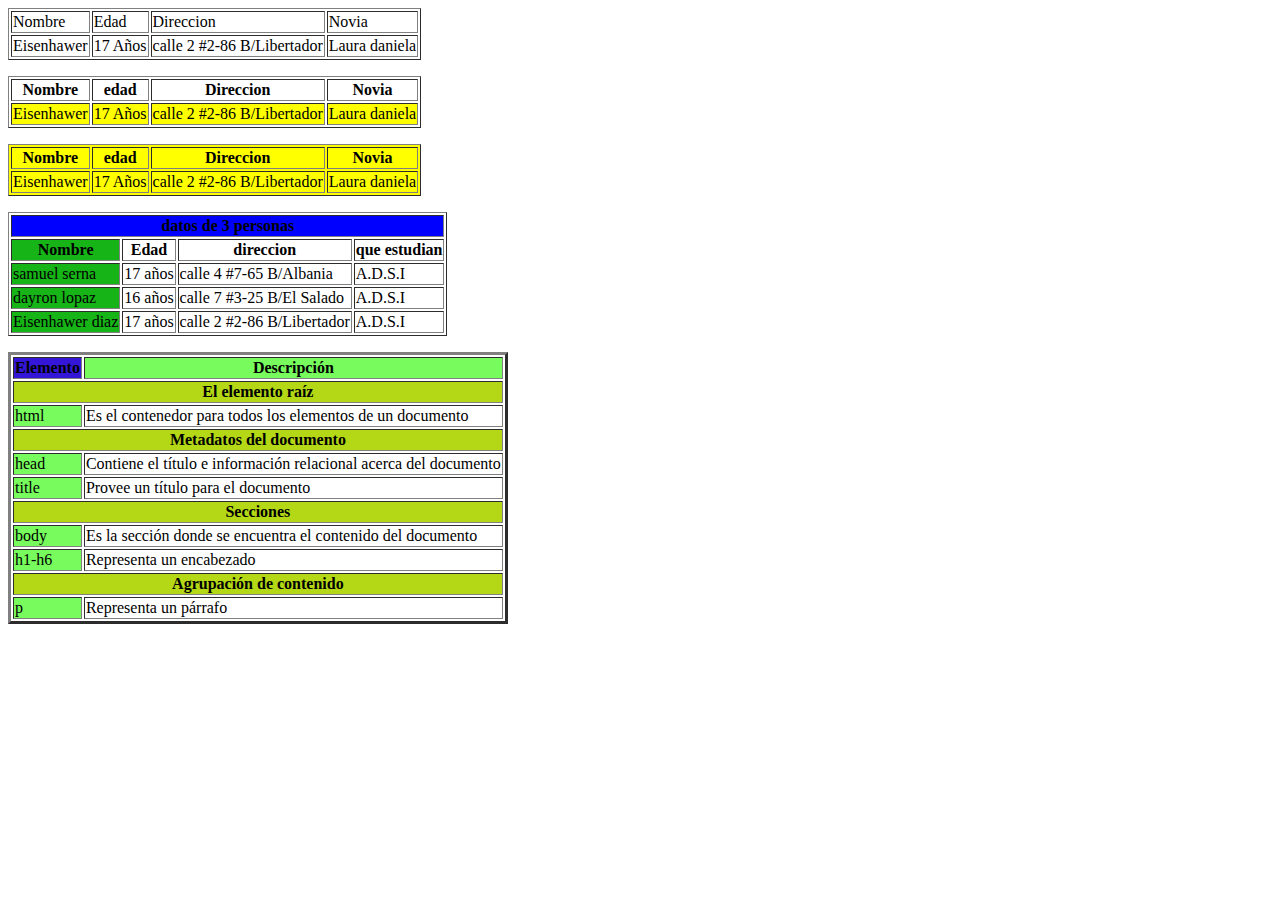
<file: tablas/tb.html>
<!DOCTYPE html>
<html lang="en">

<head>
    <meta charset="UTF-8">
    <meta http-equiv="X-UA-Compatible" content="IE=edge">
    <meta name="viewport" content="width=device-width, initial-scale=1.0">
    <title>tabla</title>
</head>

<body>
    <table border="1">
        <tr>
            <td>Nombre</td>
            <td>Edad</td>
            <td>Direccion</td>
            <td>Novia</td>
        </tr>
        <tr>
            <td>Eisenhawer</td>
            <td>17 Años</td>
            <td>calle 2 #2-86 B/Libertador</td>
            <td>Laura daniela </td>
        </tr>
    </table>

    <dl></dl>

    <table border="1">
        <tr>
            <th>Nombre</th>
            <th>edad</th>
            <th>Direccion</th>
            <th>Novia</th>
        </tr>
        <tr style="background-color: yellow">
            <td>Eisenhawer</td>
            <td>17 Años</td>
            <td>calle 2 #2-86 B/Libertador</td>
            <td>Laura daniela </td>
        </tr>
    </table>

    <dl></dl>

    <table border="1" style="background-color: yellow">
        <tr>
            <th>Nombre</th>
            <th>edad</th>
            <th>Direccion</th>
            <th>Novia</th>
        </tr>
        <tr>
            <td>Eisenhawer</td>
            <td>17 Años</td>
            <td>calle 2 #2-86 B/Libertador</td>
            <td>Laura daniela </td>
        </tr>
    </table>

    <dl></dl>

    <table border="1">

        <tr>
            <th colspan="4" style="background-color: blue">datos de 3 personas</th>
        </tr>
        <tr>
            <th style="background-color: rgb(23, 180, 23)">Nombre </th>
            <th>Edad</th>
            <th>direccion</th>
            <th>que estudian</th>
        </tr>
        <tr>
            <td style="background-color: rgb(23, 180, 23)">samuel serna</td>
            <td>17 años</td>
            <td>calle 4 #7-65 B/Albania</td>
            <td>A.D.S.I</td>
        </tr>
        <tr>
            <td style="background-color: rgb(23, 180, 23)">dayron lopaz </td>
            <td>16 años</td>
            <td>calle 7 #3-25 B/El Salado</td>
            <td>A.D.S.I</td>
        </tr>
        <tr>
            <td style="background-color: rgb(23, 180, 23)">Eisenhawer diaz </td>
            <td>17 años</td>
            <td>calle 2 #2-86 B/Libertador</td>
            <td>A.D.S.I</td>
        </tr>
    </table>

    <dl></dl>

    <table border="3">
        <thead>
            <tr>
                <th style="background-color: rgb(51, 22, 216)">Elemento</th>
                <th style="background-color: rgba(41, 248, 0, 0.637)">Descripción</th>
            </tr>
        </thead>
        <tbody>
            <tr>
                <th colspan="2" style="background-color: rgb(180, 216, 22)">El elemento raíz</th>
            </tr>
            <tr>
                <td style="background-color: rgba(41, 248, 0, 0.637)">html</td>
                <td>Es el contenedor para todos los elementos de un documento</td>
            </tr>
        </tbody>
        <tbody>
            <tr>
                <th colspan="2" style="background-color: rgb(180, 216, 22)">Metadatos del documento</th>
            </tr>
            <tr>
                <td style="background-color: rgba(41, 248, 0, 0.637)">head</td>
                <td>Contiene el título e información relacional acerca del documento</td>
            </tr>
            <tr>
                <td style="background-color: rgba(41, 248, 0, 0.637)">title</td>
                <td>Provee un título para el documento</td>
            </tr>
        </tbody>
        <tbody>
            <tr>
                <th colspan="2" style="background-color: rgb(180, 216, 22)">Secciones</th>
            </tr>
            <tr>
                <td style="background-color: rgba(41, 248, 0, 0.637)">body</td>
                <td>Es la sección donde se encuentra el contenido del documento</td>
            </tr>
            <tr>
                <td style="background-color: rgba(41, 248, 0, 0.637)">h1-h6</td>
                <td>Representa un encabezado</td>
            </tr>
        </tbody>
        <tbody>
            <tr>
                <th colspan="2" style="background-color: rgb(180, 216, 22)">Agrupación de contenido</th>
            </tr>
            <tr>
                <td style="background-color: rgba(41, 248, 0, 0.637)">p</td>
                <td>Representa un párrafo</td>
            </tr>
        </tbody>
    </table>
</body>

</html>
</file>
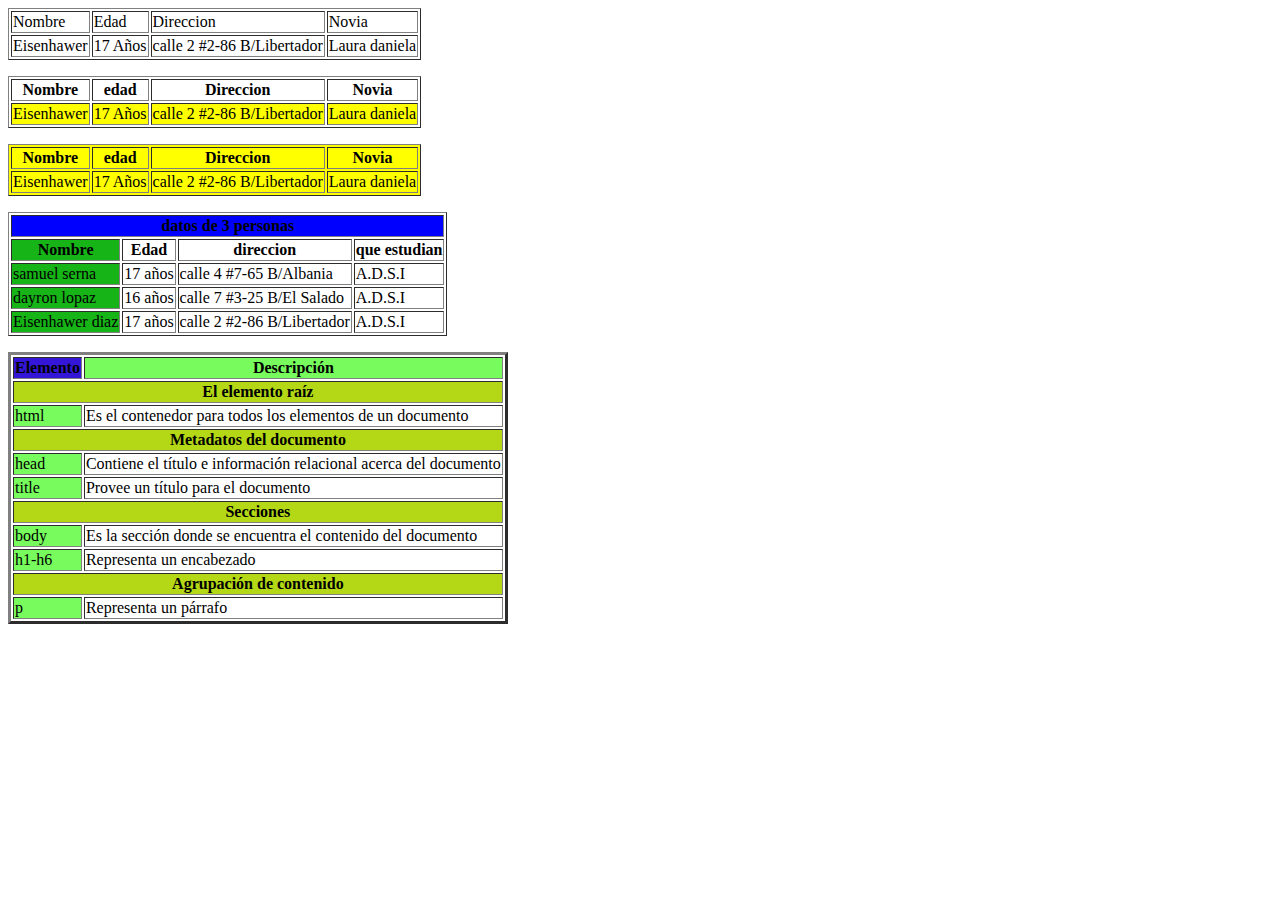
<file: Eisen1405.github.io/tablas/tb.html>
<!DOCTYPE html>
<html lang="en">
<head>
    <meta charset="UTF-8">
    <meta http-equiv="X-UA-Compatible" content="IE=edge">
    <meta name="viewport" content="width=device-width, initial-scale=1.0">
    <title>tabla</title>
</head>
<body>
    <table border="1">
        <tr>
            <td>Nombre</td>
            <td>Edad</td>
            <td>Direccion</td>
            <td>Novia</td>
        </tr>
        <tr>
            <td>Eisenhawer</td>
            <td>17 Años</td>
            <td>calle 2 #2-86 B/Libertador</td>
            <td>Laura daniela </td>
        </tr>
    </table>

    <dl></dl>

    <table border="1">
        <tr>
            <th>Nombre</th>
            <th>edad</th>
            <th>Direccion</th>
            <th>Novia</th>
        </tr>
        <tr style="background-color: yellow">
            <td>Eisenhawer</td>
            <td>17 Años</td>
            <td>calle 2 #2-86 B/Libertador</td>
            <td>Laura daniela </td>
        </tr>
    </table>

    <dl></dl>

    <table border="1" style="background-color: yellow">
        <tr>
            <th>Nombre</th>
            <th>edad</th>
            <th>Direccion</th>
            <th>Novia</th>
        </tr>
        <tr>
            <td>Eisenhawer</td>
            <td>17 Años</td>
            <td>calle 2 #2-86 B/Libertador</td>
            <td>Laura daniela </td>
        </tr>
    </table>

    <dl></dl>

    <table border="1">

        <tr>
            <th colspan="4" style="background-color: blue">datos de 3 personas</th>
        </tr>
        <tr>
            <th style="background-color: rgb(23, 180, 23)">Nombre </th>
            <th>Edad</th>
            <th>direccion</th>
            <th>que estudian</th>
        </tr>
        <tr>
            <td style="background-color: rgb(23, 180, 23)">samuel serna</td>
            <td>17 años</td>
            <td>calle 4 #7-65 B/Albania</td>
            <td>A.D.S.I</td>
        </tr>
        <tr>
            <td style="background-color: rgb(23, 180, 23)">dayron lopaz </td>
            <td>16 años</td>
            <td>calle 7 #3-25 B/El Salado</td>
            <td>A.D.S.I</td>
        </tr>
        <tr>
            <td style="background-color: rgb(23, 180, 23)">Eisenhawer diaz </td>
            <td>17 años</td>
            <td>calle 2 #2-86 B/Libertador</td>
            <td>A.D.S.I</td>
        </tr>
    </table>

        <dl></dl>

     <table border="3">   
        <thead>
            <tr>
                <th style="background-color: rgb(51, 22, 216)">Elemento</th>
                <th style="background-color: rgba(41, 248, 0, 0.637)">Descripción</th>
            </tr>
        </thead>
        <tbody> 
            <tr>
                <th colspan="2" style="background-color: rgb(180, 216, 22)">El elemento raíz</th>           
            </tr>
            <tr>
                <td style="background-color: rgba(41, 248, 0, 0.637)">html</td>
                <td>Es el contenedor para todos los elementos de un documento</td>              
            </tr>              
        </tbody>              
        <tbody>              
            <tr>              
                <th colspan="2" style="background-color: rgb(180, 216, 22)">Metadatos del documento</th>              
            </tr>              
            <tr>
                <td style="background-color: rgba(41, 248, 0, 0.637)">head</td>              
                <td>Contiene el título e información relacional acerca del documento</td>              
            </tr>  
            <tr>
                <td style="background-color: rgba(41, 248, 0, 0.637)">title</td>              
                <td>Provee un título para el documento</td>              
            </tr>              
        </tbody>              
        <tbody>              
            <tr>      
                <th colspan="2" style="background-color: rgb(180, 216, 22)" >Secciones</th>              
            </tr>              
            <tr>              
                <td style="background-color: rgba(41, 248, 0, 0.637)">body</td>              
                <td>Es la sección donde se encuentra el contenido del documento</td>              
            </tr>  
            <tr>              
                <td style="background-color: rgba(41, 248, 0, 0.637)">h1-h6</td>              
                <td>Representa un encabezado</td>              
            </tr>              
        </tbody>              
        <tbody>              
            <tr>              
                <th colspan="2" style="background-color: rgb(180, 216, 22)">Agrupación de contenido</th>
            </tr>              
            <tr>              
                <td style="background-color: rgba(41, 248, 0, 0.637)">p</td>
                <td>Representa un párrafo</td>           
            </tr>           
        </tbody>     
    </table>
</body>
</html>
</file>
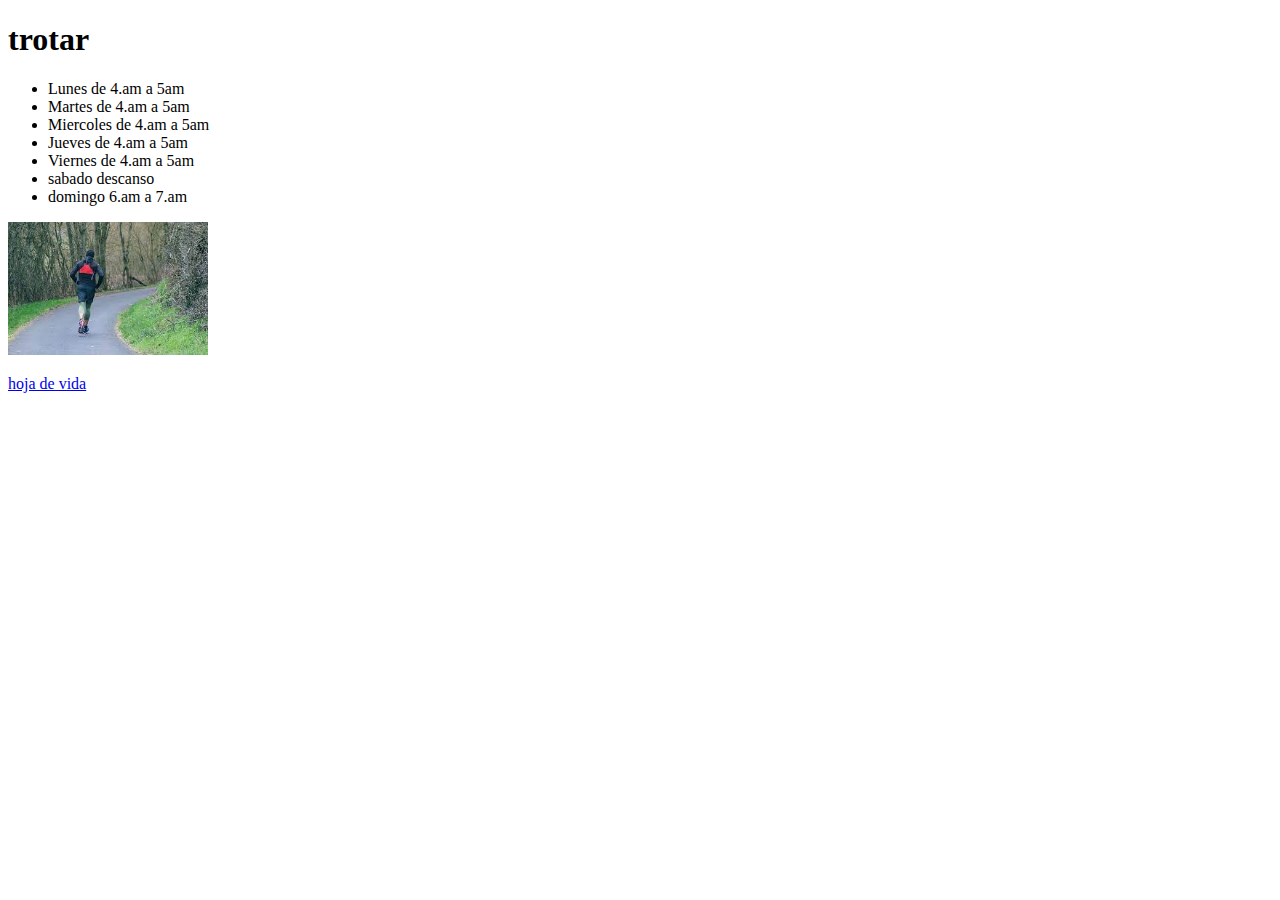
<file: pages/Hobbies/Hobbie1.html>
<!DOCTYPE html>
<html lang="es">

<head>
    <meta charset="UTF-8">
    <meta http-equiv="X-UA-Compatible" content="IE=edge">
    <meta name="viewport" content="width=device-width, initial-scale=1.0">
    <link rel="stylesheet" href="../../assets/css/estilo.css">
    <title>Hobbie1</title>
</head>

<body>
    <h1>trotar</h1>
    <ul>
        <li>Lunes de 4.am a 5am</li>
        <li>Martes de 4.am a 5am</li>
        <li>Miercoles de 4.am a 5am</li>
        <li>Jueves de 4.am a 5am</li>
        <li>Viernes de 4.am a 5am</li>
        <li>sabado descanso</li>
        <li>domingo 6.am a 7.am</li>
    </ul>
    <img src="../../assets/img/trotar.jpg" alt="Mi fotografia" width="200px">
    <dl>
        <a href="../hv.html">hoja de vida</a>
    </dl>
</body>

</html>
</file>
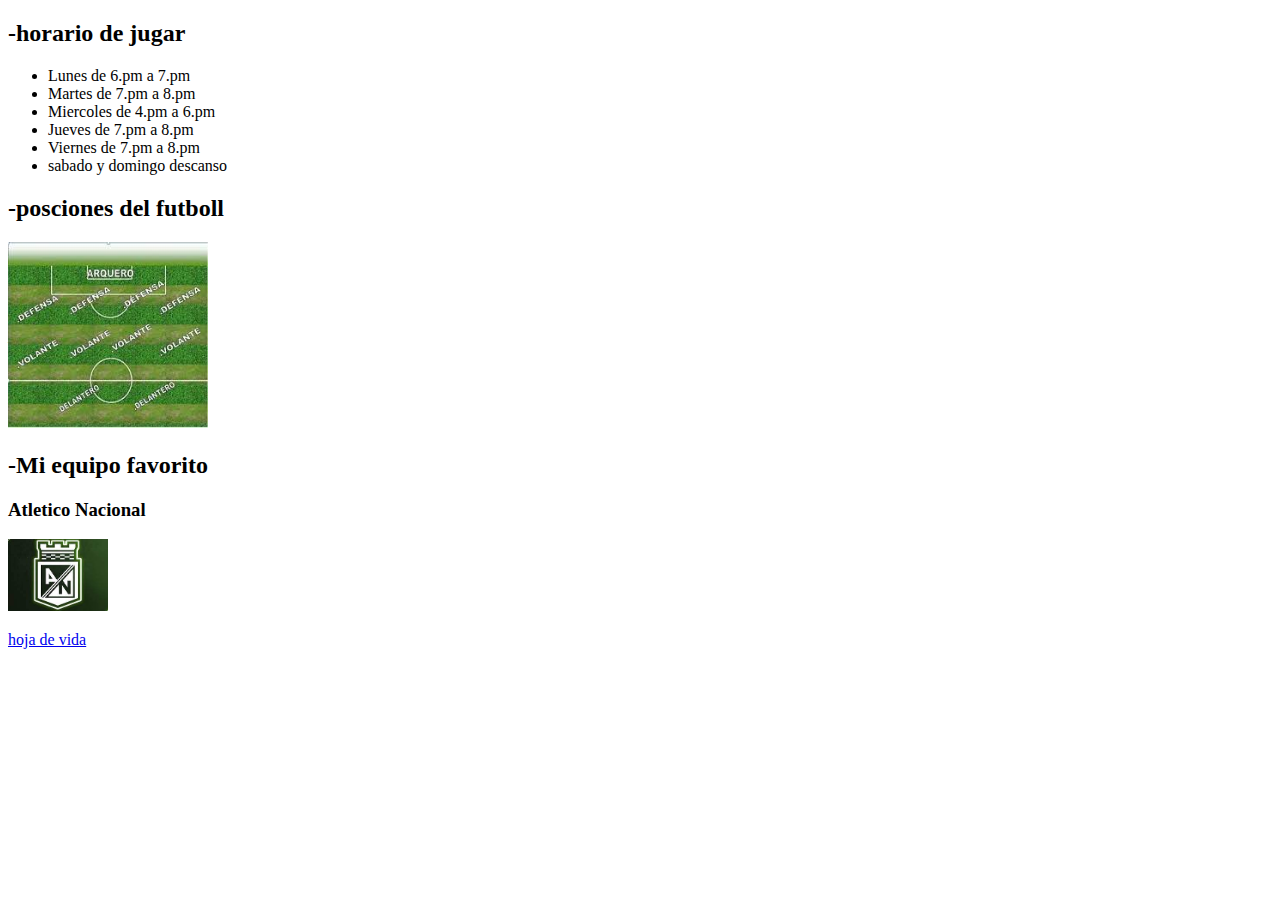
<file: pages/Hobbies/Hobbie2.html>
<!DOCTYPE html>
<html lang="es">

<head>
    <meta charset="UTF-8">
    <meta http-equiv="X-UA-Compatible" content="IE=edge">
    <meta name="viewport" content="width=device-width, initial-scale=1.0">
    <title>Hobbie2</title>
</head>

<body>
    <h2>-horario de jugar</h2>
    <ul>
        <li>Lunes de 6.pm a 7.pm</li>
        <li>Martes de 7.pm a 8.pm</li>
        <li>Miercoles de 4.pm a 6.pm</li>
        <li>Jueves de 7.pm a 8.pm</li>
        <li>Viernes de 7.pm a 8.pm</li>
        <li>sabado y domingo descanso</li>
    </ul>
    <dl>
        <h2>-posciones del futboll</h2>
        <img src="../../assets/img/posciones.jpg" alt="Posciones" width="200px">
    </dl>
    <dl>
        <h2>-Mi equipo favorito</h2>
        <h3>Atletico Nacional</h3>
        <a href="https://www.atlnacional.com.co/" target="_blank">
            <img src="../../assets/img/nacional.jpg" alt="Atletico Nacional" width="100px" high="100px"></a>
    </dl>
    <dl>
        <a href="../hv.html">hoja de vida</a>
    </dl>

</body>

</html>
</file>
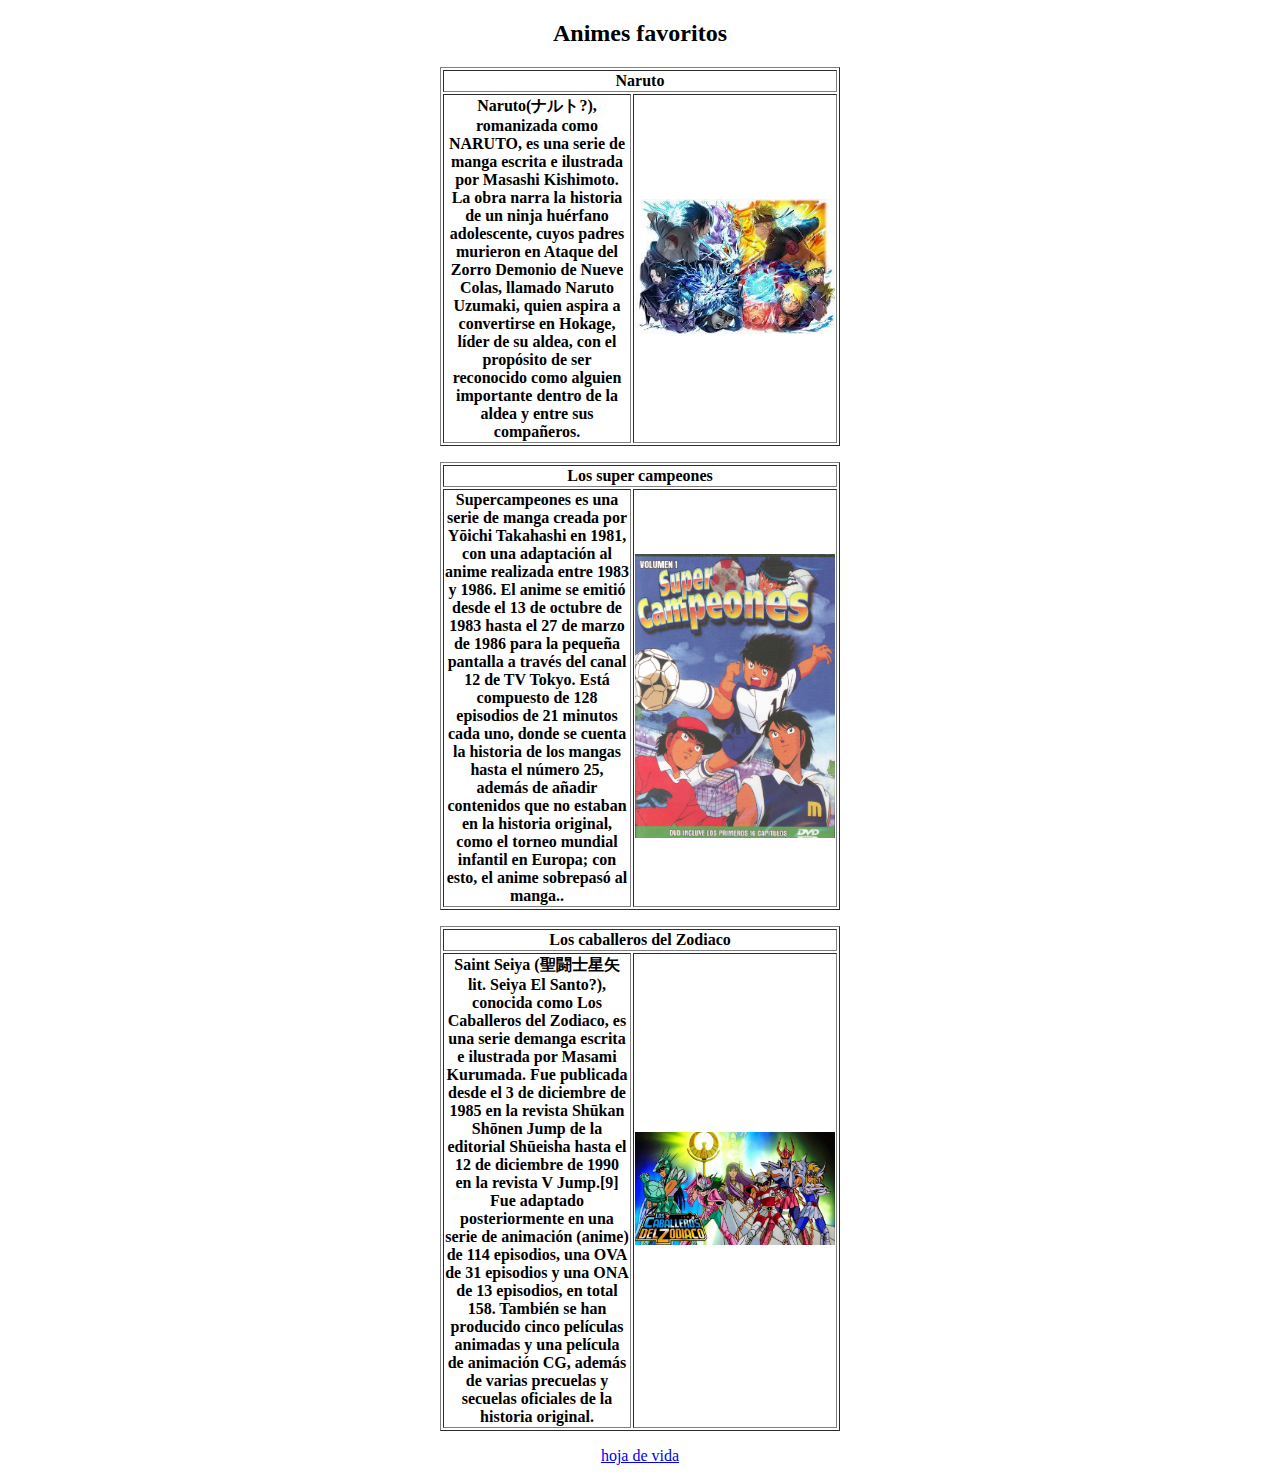
<file: pages/Hobbies/Hobbie3.html>
<!DOCTYPE html>
<html lang="es">

<head>
    <meta charset="UTF-8">
    <meta http-equiv="X-UA-Compatible" content="IE=edge">
    <meta name="viewport" content="width=device-width, initial-scale=1.0">
    <title>Hobbie3</title>
</head>

<body>
    <center>
        <h2>Animes favoritos</h2>
        <table border="1" width="400" high="200">
            <tr>
                <th colspan="2">Naruto</th>
            </tr>
            <tr>
                <th>Naruto(ナルト?), romanizada como NARUTO, es una serie de manga escrita e ilustrada por Masashi
                    Kishimoto. La obra narra la historia de un ninja huérfano adolescente, cuyos padres murieron en
                    Ataque del Zorro Demonio de Nueve Colas, llamado Naruto Uzumaki, quien aspira a convertirse en
                    Hokage, líder de su aldea, con el propósito de ser reconocido como alguien importante dentro de la
                    aldea y entre sus compañeros.</th>
                <th>
                    <img src="../../assets/img/n2.jpg" alt="Naruto" width="200" high="200">
                </th>
            </tr>
        </table>
        <dl>
            <table border="1" width="400" high="200">
                <tr>
                    <th colspan="2">Los super campeones</th>
                </tr>
                <tr>
                    <th>Supercampeones es una serie de manga creada por Yōichi Takahashi en 1981, con una adaptación al
                        anime realizada entre 1983 y 1986.
                        El anime se emitió desde el 13 de octubre de 1983 hasta el 27 de marzo de 1986 para la pequeña
                        pantalla a través del canal 12 de TV Tokyo. Está compuesto de 128 episodios de 21 minutos cada
                        uno, donde se cuenta la historia de los mangas hasta el número 25, además de añadir contenidos
                        que no estaban en la historia original, como el torneo mundial infantil en Europa; con esto, el
                        anime sobrepasó al manga..</th>
                    <th>
                        <img src="../../assets/img/SuperCampeones.jpg" alt="Naruto" width="200" high="200">
                    </th>
                </tr>
            </table>
        </dl>
        <dl>
            <table border="1" width="400" high="200">
                <tr>
                    <th colspan="2">Los caballeros del Zodiaco</th>
                </tr>
                <tr>
                    <th>Saint Seiya (聖闘士星矢 lit. Seiya El Santo?), conocida como Los Caballeros del Zodiaco, es una serie
                        demanga escrita e ilustrada por Masami Kurumada. Fue publicada desde el 3 de diciembre de 1985
                        en la revista Shūkan Shōnen Jump de la editorial Shūeisha hasta el 12 de diciembre de 1990 en la
                        revista V Jump.[9] Fue adaptado posteriormente en una serie de animación (anime) de 114
                        episodios, una OVA de 31 episodios y una ONA de 13 episodios, en total 158. También se han
                        producido cinco películas animadas y una película de animación CG, además de varias precuelas y
                        secuelas oficiales de la historia original.</th>
                    <th>
                        <img src="../../assets/img/Los caballeros del Zodiaco.jpg" alt="Naruto" width="200" high="200">
                    </th>
                </tr>
            </table>
        </dl>
        <dl>
            <a href="../hv.html">hoja de vida</a>
        </dl>
    </center>
</body>

</html>
</file>
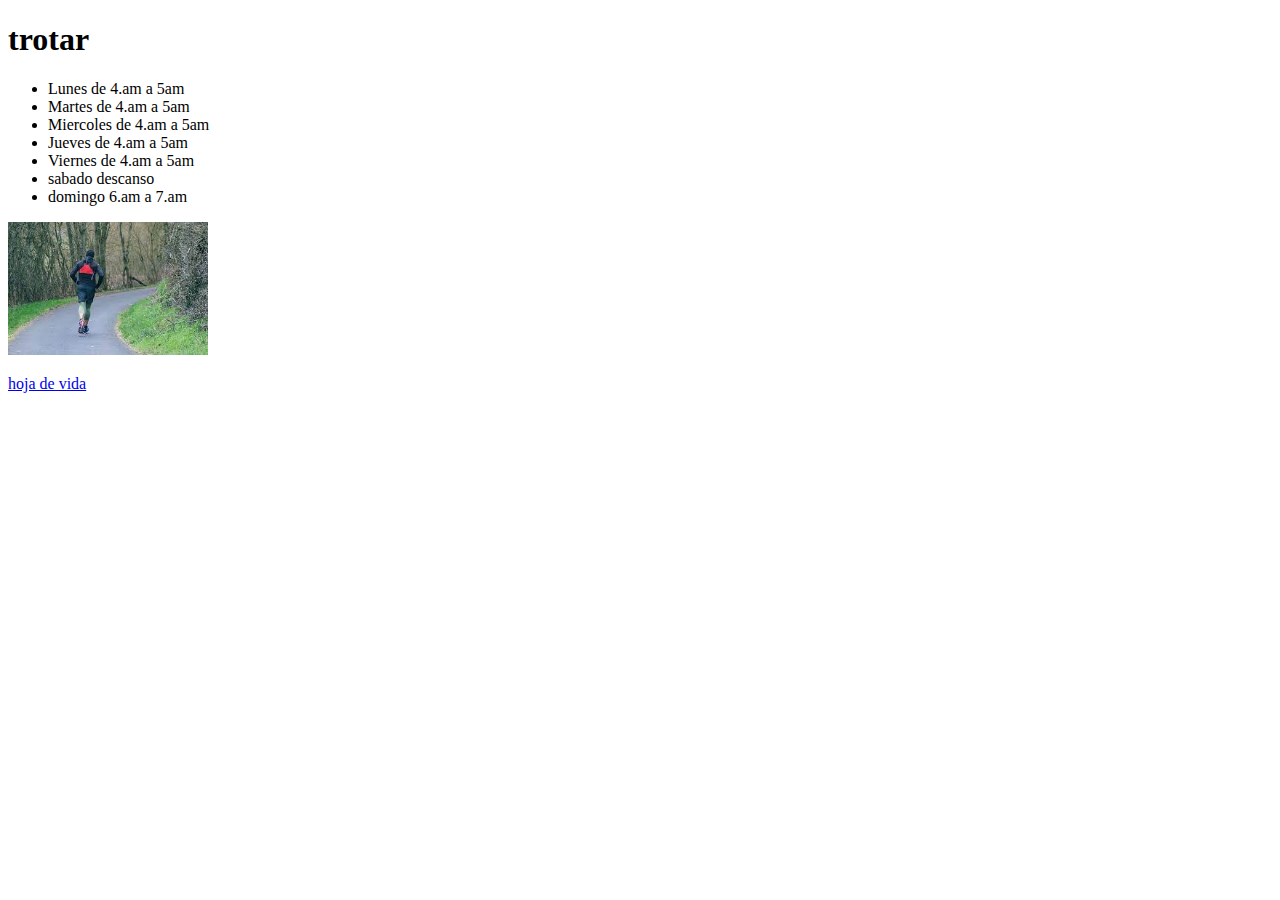
<file: Eisen1405.github.io/pages/Hobbies/Hobbie1.html>
<!DOCTYPE html>
<html lang="es">
<head>
    <meta charset="UTF-8">
    <meta http-equiv="X-UA-Compatible" content="IE=edge">
    <meta name="viewport" content="width=device-width, initial-scale=1.0">
    <link rel="stylesheet" href="../../assets/css/estilo.css">
    <title>Hobbie1</title>
</head>
<body>
    <h1>trotar</h1>
<ul>
    <li>Lunes de 4.am a 5am</li>
    <li>Martes de 4.am a 5am</li>
    <li>Miercoles de 4.am a 5am</li>
    <li>Jueves de 4.am a 5am</li>
    <li>Viernes de 4.am a 5am</li>
    <li>sabado descanso</li>
    <li>domingo 6.am a 7.am</li>
</ul>
    <img src="../../assets/img/trotar.jpg" alt="Mi fotografia" width="200px">
<dl>
    <a href="../hv.html">hoja de vida</a>
</dl>
</body>
</html>
</file>
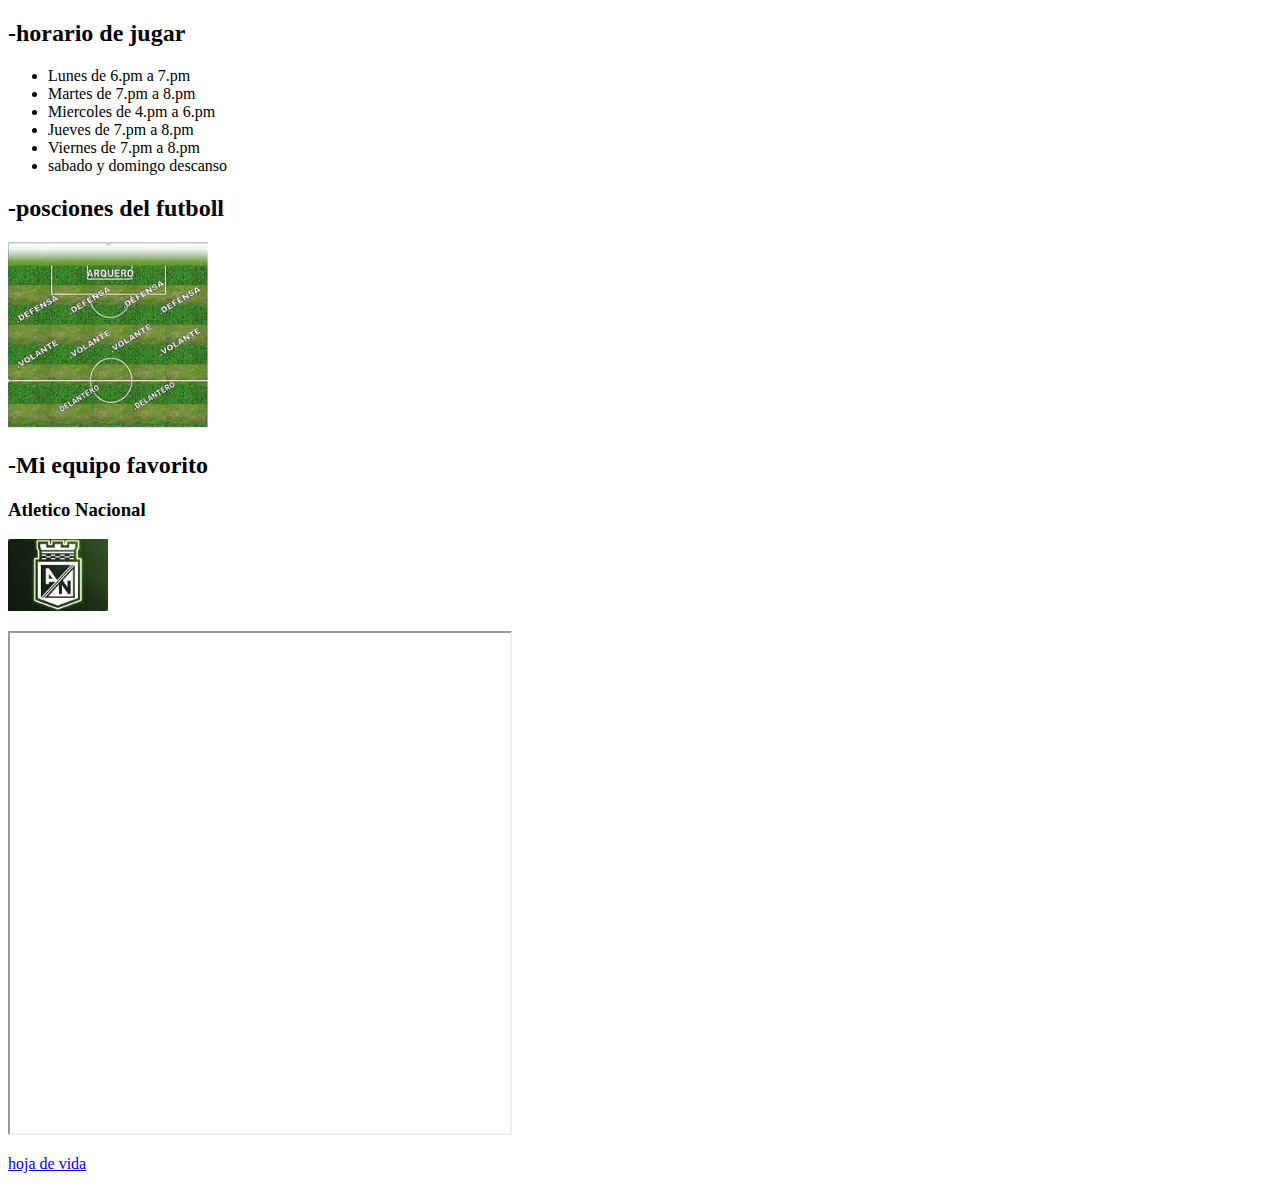
<file: Eisen1405.github.io/pages/Hobbies/Hobbie2.html>
<!DOCTYPE html>
<html lang="es">
<head>
    <meta charset="UTF-8">
    <meta http-equiv="X-UA-Compatible" content="IE=edge">
    <meta name="viewport" content="width=device-width, initial-scale=1.0">
    <title>Hobbie2</title>
</head>
<body>
    <h2>-horario de jugar</h2>
    <ul>
        <li>Lunes de 6.pm a 7.pm</li>
        <li>Martes de 7.pm a 8.pm</li>
        <li>Miercoles de 4.pm a 6.pm</li>
        <li>Jueves de 7.pm a 8.pm</li>
        <li>Viernes de 7.pm a 8.pm</li>
        <li>sabado y domingo descanso</li>
    </ul>
    <dl>
        <h2>-posciones del futboll</h2>
        <img src="../../assets/img/posciones.jpg" alt="Posciones" width="200px">
    </dl>
    <dl>
        <h2>-Mi equipo favorito</h2>
        <h3>Atletico Nacional</h3>
        <a href="https://www.atlnacional.com.co/" target="_blank">
        <img src="../../assets/img/nacional.jpg" alt="Atletico Nacional" width="100px" high="100px"></a>
    </dl>
    <dl>
        <iframe
        src="https://www.google.com/aclk?sa=l&ai=DChcSEwiFt5GF2KX2AhUBtIYKHWpiBQUYABAAGgJ2dQ&ae=2&sig=AOD64_023MZB9Fhsi8ME7BEKCDh4N04sKg&q&adurl&ved=2ahUKEwi0h4eF2KX2AhVsSjABHQhxAiwQ0Qx6BAgDEAE" width="500" height="500" name="winsport">
        </iframe>
    </dl>
    <dl>
        <a href="../hv.html">hoja de vida</a>
    </dl>
    
</body>
</html>
</file>
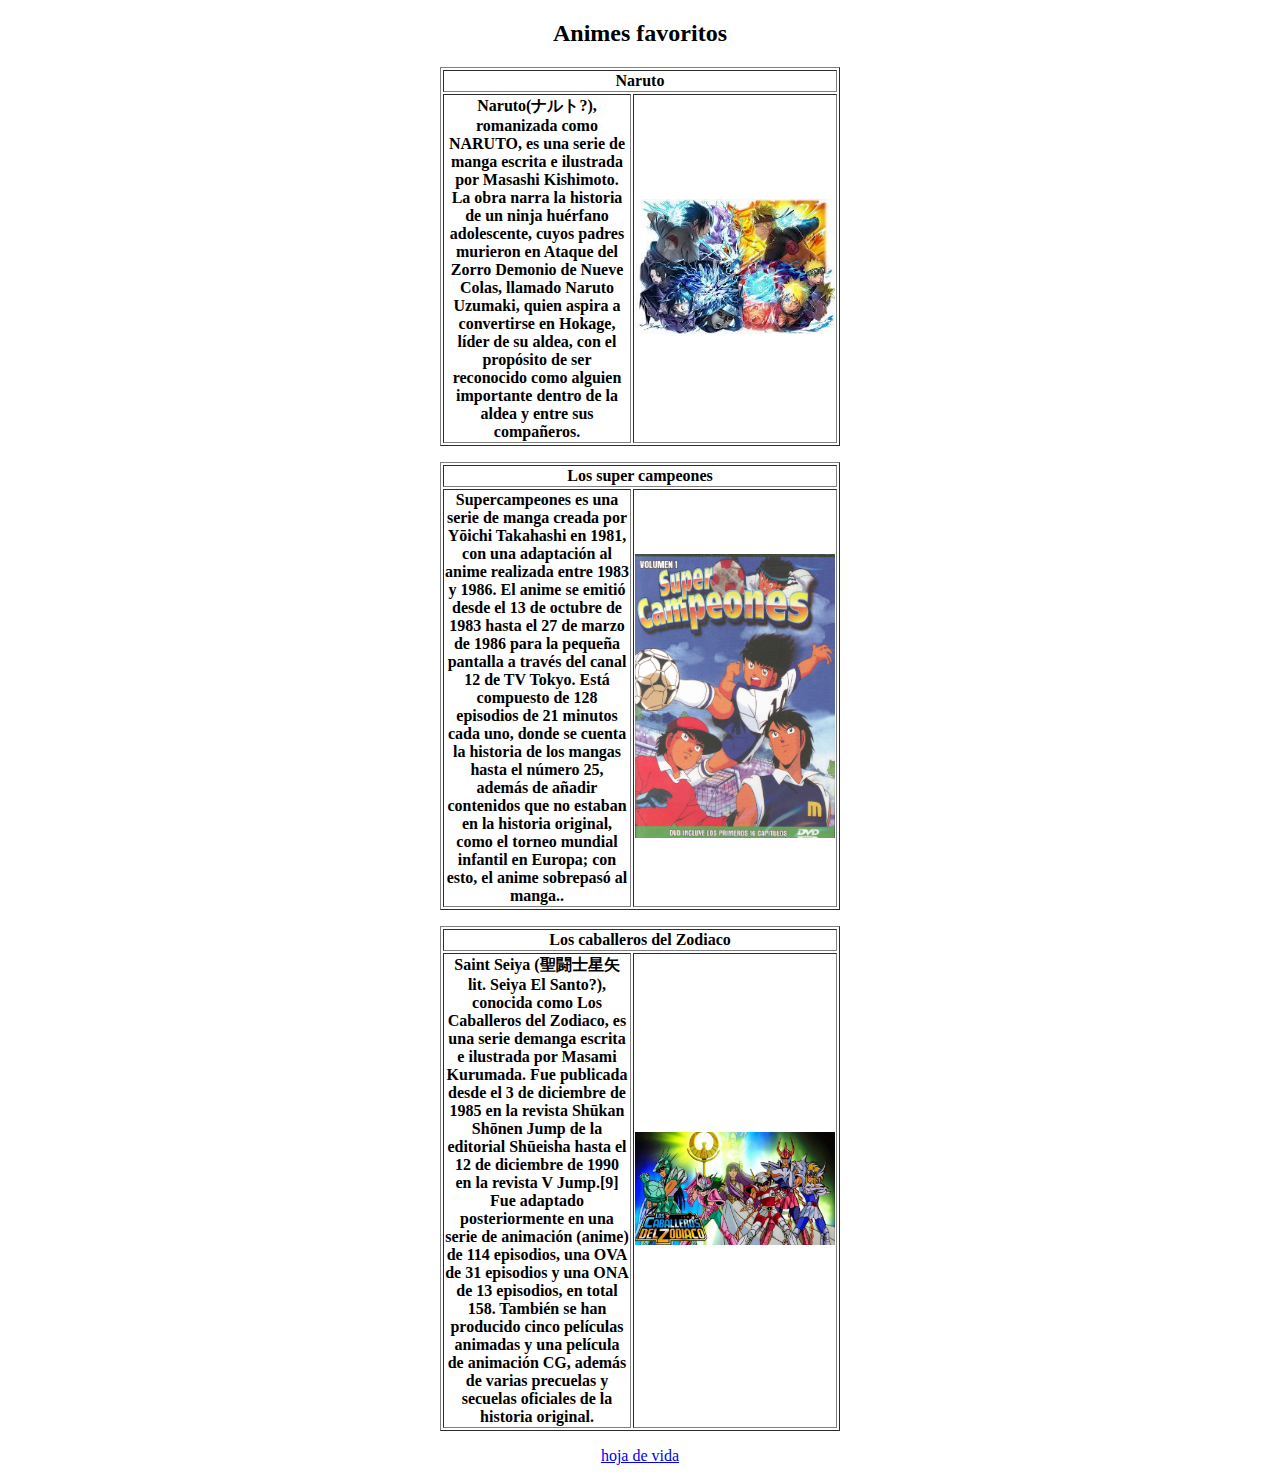
<file: Eisen1405.github.io/pages/Hobbies/Hobbie3.html>
<!DOCTYPE html>
<html lang="es">
<head>
    <meta charset="UTF-8">
    <meta http-equiv="X-UA-Compatible" content="IE=edge">
    <meta name="viewport" content="width=device-width, initial-scale=1.0">
    <title>Hobbie3</title>
</head>
<body>
    <center><h2>Animes favoritos</h2>
    <table border="1" width="400" high="200"> 
        <tr>
            <th colspan="2">Naruto</th>
        </tr>
        <tr>
            <th>Naruto(ナルト?), romanizada como NARUTO, es una serie de manga escrita e ilustrada por Masashi Kishimoto. La obra narra la historia de un ninja huérfano adolescente, cuyos padres murieron en Ataque del Zorro Demonio de Nueve Colas, llamado Naruto Uzumaki, quien aspira a convertirse en Hokage, líder de su aldea, con el propósito de ser reconocido como alguien importante dentro de la aldea y entre sus compañeros.</th>
            <th>
            <img src="../../assets/img/n2.jpg" alt="Naruto" width="200" high="200" > 
            </th>
        </tr>
    </table>
    <dl>
    <table border="1" width="400" high="200"> 
        <tr>
            <th colspan="2">Los super campeones</th>
        </tr>
        <tr>
            <th>Supercampeones es una serie de manga creada por Yōichi Takahashi en 1981, con una adaptación al anime realizada entre 1983 y 1986.
            El anime se emitió desde el 13 de octubre de 1983 hasta el 27 de marzo de 1986 para la pequeña pantalla a través del canal 12 de TV Tokyo. Está compuesto de 128 episodios de 21 minutos cada uno, donde se cuenta la historia de los mangas hasta el número 25, además de añadir contenidos que no estaban en la historia original, como el torneo mundial infantil en Europa; con esto, el anime sobrepasó al manga..</th>
            <th>
            <img src="../../assets/img/SuperCampeones.jpg" alt="Naruto" width="200" high="200" > 
            </th>
        </tr>
    </table>
    </dl>
    <dl>
    <table border="1" width="400" high="200"> 
        <tr>
            <th colspan="2">Los caballeros del Zodiaco</th>
        </tr>
        <tr>
            <th>Saint Seiya (聖闘士星矢 lit. Seiya El Santo?), conocida como Los Caballeros del Zodiaco, es una serie demanga escrita e ilustrada por Masami Kurumada. Fue publicada desde el 3 de diciembre de 1985 en la revista Shūkan Shōnen Jump de la editorial Shūeisha hasta el 12 de diciembre de 1990 en la revista V Jump.[9] Fue adaptado posteriormente en una serie de animación (anime) de 114 episodios, una OVA de 31 episodios y una ONA de 13 episodios, en total 158. También se han producido cinco películas animadas y una película de animación CG, además de varias precuelas y secuelas oficiales de la historia original.</th>
            <th>
                <img src="../../assets/img/Los caballeros del Zodiaco.jpg" alt="Naruto" width="200" high="200" > 
            </th>
        </tr>
    </table>
    </dl>
    <dl>
        <a href="../hv.html">hoja de vida</a>
    </dl>
    </center>   
</body>
</html>
</file>
<file: assets/css/estilo.css>
@import url('https://fonts.googleapis.com/css2?family=Lobster&display=swap');
@import url('https://fonts.googleapis.com/css2?family=League+Gothic&display=swap');

.titulo{
    font-family:'Lobster', cursive;
    font: green;
    font-size: 3rem;
    font-style: italic;
    text-align: center;
    border: dotted;
    border-width: 10px 4px;
    border-radius: 10px 40px;
    margin-left: 35%;
    margin-right: 35%;
}
.parrafo{
    text-align: center ;
    font-family: Georgia, 'Times New Roman', Times, serif;
    font-weight:lighter;
    border: double;
    border-width: 5px 3px;
    border-radius: 64px 12px;
    margin-left: 15%;
    margin-right: 15%;
}
</file>
<file: Eisen1405.github.io/assets/css/estilo.css>
.titulo{
    font-family: cursive
    color: green;
}
</file>
